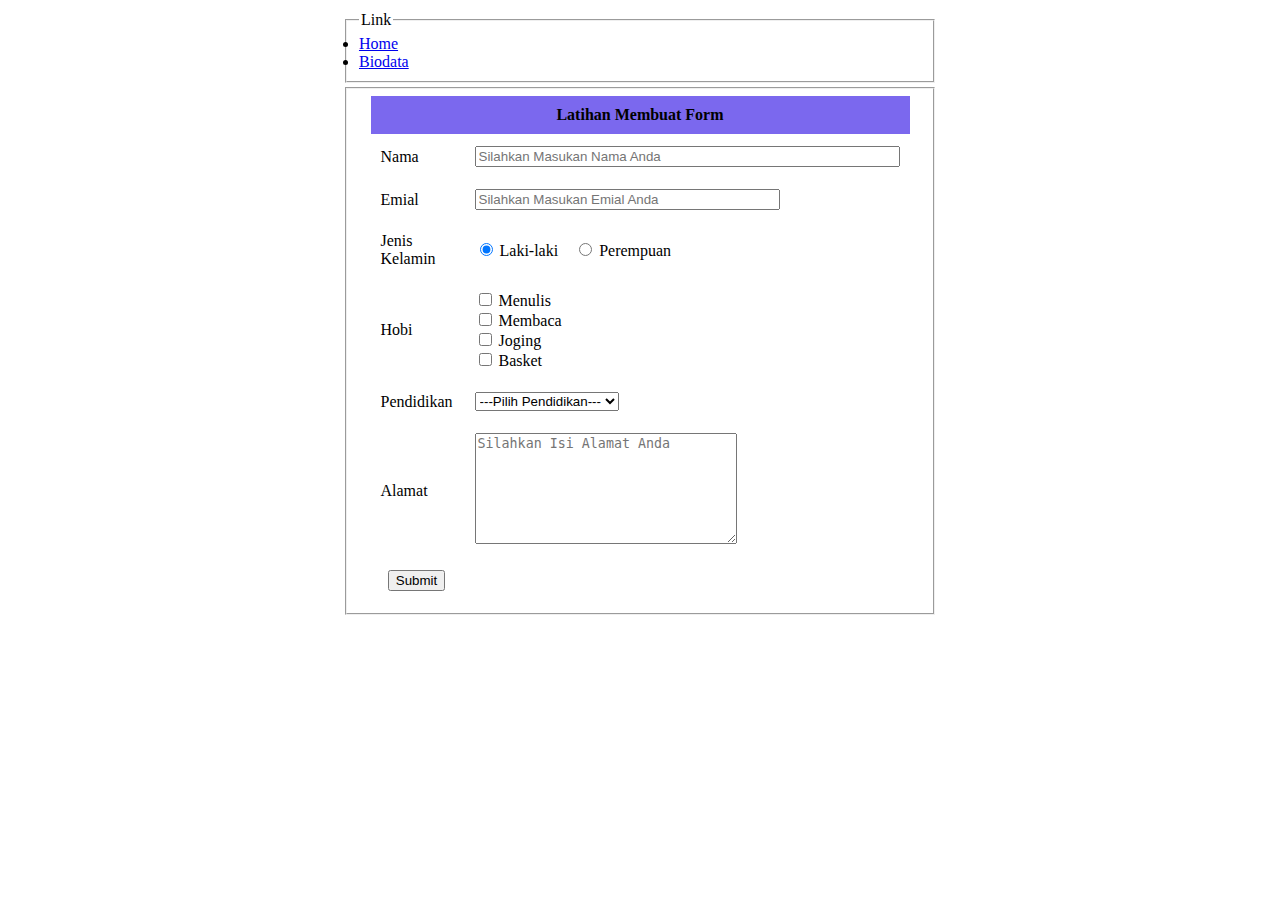
<file: form.html>
<!DOCTYPE html>
<html lang="en">
<head>
    <meta charset="UTF-8">
    <meta http-equiv="X-UA-Compatible" content="IE=edge">
    <meta name="viewport" content="width=device-width, initial-scale=1.0">
    <title>Membuat Form</title>
</head>
<body>
    <table align="center">

        <thead>
            <tr>
                <td>
                    <fieldset>
                        <legend>Link</legend>
                        <li><a href="form.html">Home</a></li>
                        <li><a href="Tugas1.html">Biodata</a></li>
                    </fieldset>
                </td>
            </tr>
        </thead>
        <tbody>
            <tr>
                <td>
                    <fieldset>
                        <form action="">
                            <table border="0" align="center" cellpadding="10" width="45%">
                                <thead>
                                    <tr bgcolor="mediumslateblue">
                                        <th colspan="2">Latihan Membuat Form</th>
                                    </tr>
                                </thead>
                                <tfoot>
                                    <tr>
                                        <th align="center">
                                            <input type="submit">
                                        </th>
                                        
                                    </tr>
                                    
                                </tfoot>
                                <tbody>
                                    <tr>
                                        <td>
                                            <label for="">Nama</label>
                                        </td>
                                        <td>
                                            <input type="text" name="nama" id="" value="" placeholder="Silahkan Masukan Nama Anda" size="50" width="100">
                                        </td>
                                    </tr>
                                    <tr>
                                        <td>
                                            <label for="">Emial</label>
                                        </td>
                                        <td>
                                            <input type="email" name="emial" id="" value="" placeholder="Silahkan Masukan Emial Anda" size="35" width="100">
                                        </td>
                                    </tr>
                                    <tr>
                                        <td>
                                            <label for="">Jenis Kelamin</label>
                                        </td>
                                        <td>
                                            <input type="radio" name="gender" id="" value="L" checked> Laki-laki &nbsp;&nbsp;
                                            <input type="radio" name="gender" id="" value="P"> Perempuan
                                        </td>
                                    </tr>
                                    <tr>
                                        <td>
                                            <label for="">Hobi</label>
                                        </td>
                                        <td>
                                            <input type="checkbox" name="hobi" id="" value="menulis"> Menulis <br>
                                            <input type="checkbox" name="hobi" id="" value="membaca"> Membaca <br>
                                            <input type="checkbox" name="hobi" id="" value="jogigng"> Joging <br>
                                            <input type="checkbox" name="hobi" id="" value="basket"> Basket <br>
                                        </td>
                                    </tr>
                                    <tr>
                                        <td>
                                            <label for="">Pendidikan</label>
                                        </td>
                                        <td>
                                            <select name="pendidikan" id="">
                                                <option value="">---Pilih Pendidikan---</option>
                                                <option value="SMA">SMA</option>
                                                <option value="D1">D1</option>
                                                <option value="D2">D2</option>
                                                <option value="D3">D4</option>
                                                <option value="S1">S1</option>
                                            </select>
                                            
                                        </td>
                                    </tr>
                                    <tr>
                                        <td>
                                            <label for="">Alamat</label>
                                        </td>
                                        <td>
                                            <textarea name="alamat" id="" cols="30" rows="7" placeholder="Silahkan Isi Alamat Anda"></textarea>
                                        </td>
                                    </tr>
                                </tbody>
                            </table>
                        </form>
                    </fieldset>
                </td>
            </tr>
        </tbody>
    </table>
   
</body>
</html>
</file>
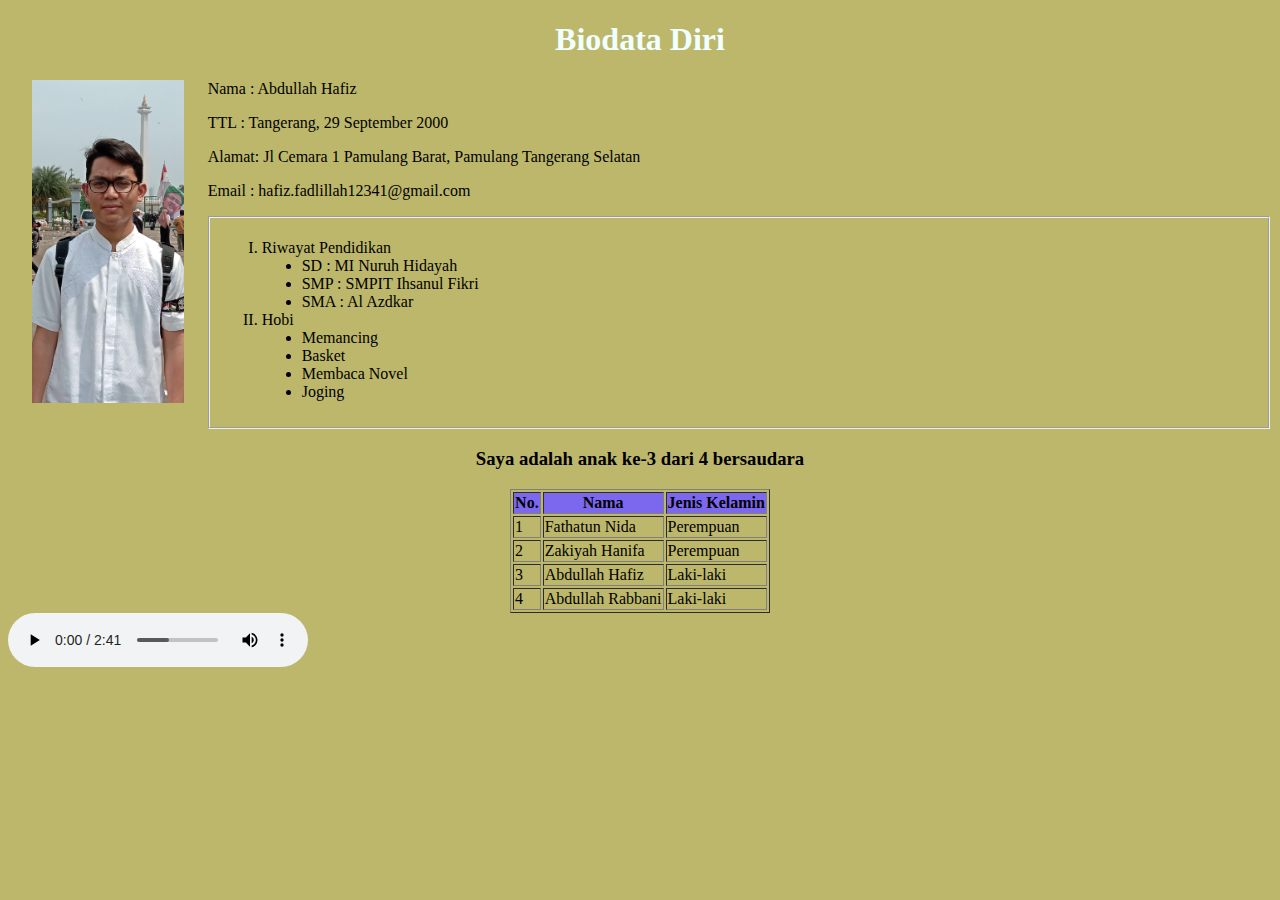
<file: Tugas1.html>
<!DOCTYPE html>
<html lang="en">
<head>
    <meta charset="UTF-8">
    <meta http-equiv="X-UA-Compatible" content="IE=edge">
    <meta name="viewport" content="width=device-width, initial-scale=1.0">
    <title>Biodata</title>
</head>
<body style="background-color: darkkhaki;">
<h1 align="center" style="color: azure;" style="font-family: sans-serif;">
    Biodata Diri
</h1>

<img src="img/gambar2.jpg" width='12%'alt="" align="left" hspace="24">

<ul>Nama : Abdullah Hafiz</ul>
<ul>TTL : Tangerang, 29 September 2000 </ul>
<ul>Alamat: Jl Cemara 1 Pamulang Barat, Pamulang Tangerang Selatan</ul>
<ul>Email : hafiz.fadlillah12341@gmail.com</ul>

<fieldset>
    <ol type="I">
        <li>
            Riwayat Pendidikan
            <ul type="disc">
                <li>SD : MI Nuruh Hidayah</li>
                <li>SMP : SMPIT Ihsanul Fikri</li>
                <li>SMA : Al Azdkar</li>
            </ul>
        </li>
        <li>
            Hobi
            <ul type="disc">
                <li>Memancing</li>
                <li>Basket</li>
                <li>Membaca Novel</li>
                <li>Joging</li>
            </ul>
        </li>
    </ol>
        
</fieldset>

<h3 align="center">Saya adalah anak ke-3 dari 4 bersaudara</h3>

<table align="center" border="1" callpadding="10" callspace="0">
    <tr style="background-color: mediumslateblue;">
        <th>No.</th>
        <th>Nama</th>
        <th>Jenis Kelamin</th>
    </tr>
    <tr>
        <td>1</td>
        <td>Fathatun Nida</td>
        <td>Perempuan</td>
    </tr>
    <tr>
        <td>2</td>
        <td>Zakiyah Hanifa</td>
        <td>Perempuan</td>
    </tr>
    <tr>
        <td>3</td>
        <td>Abdullah Hafiz</td>
        <td>Laki-laki</td>
    </tr>
    <tr>
        <td>4</td>
        <td>Abdullah Rabbani</td>
        <td>Laki-laki</td>
    </tr>
</table>

<audio controls>
    <source src="sound/sound1.mp3" type="audio/mpeg">nih music
</audio>
</body>
</html>
</file>
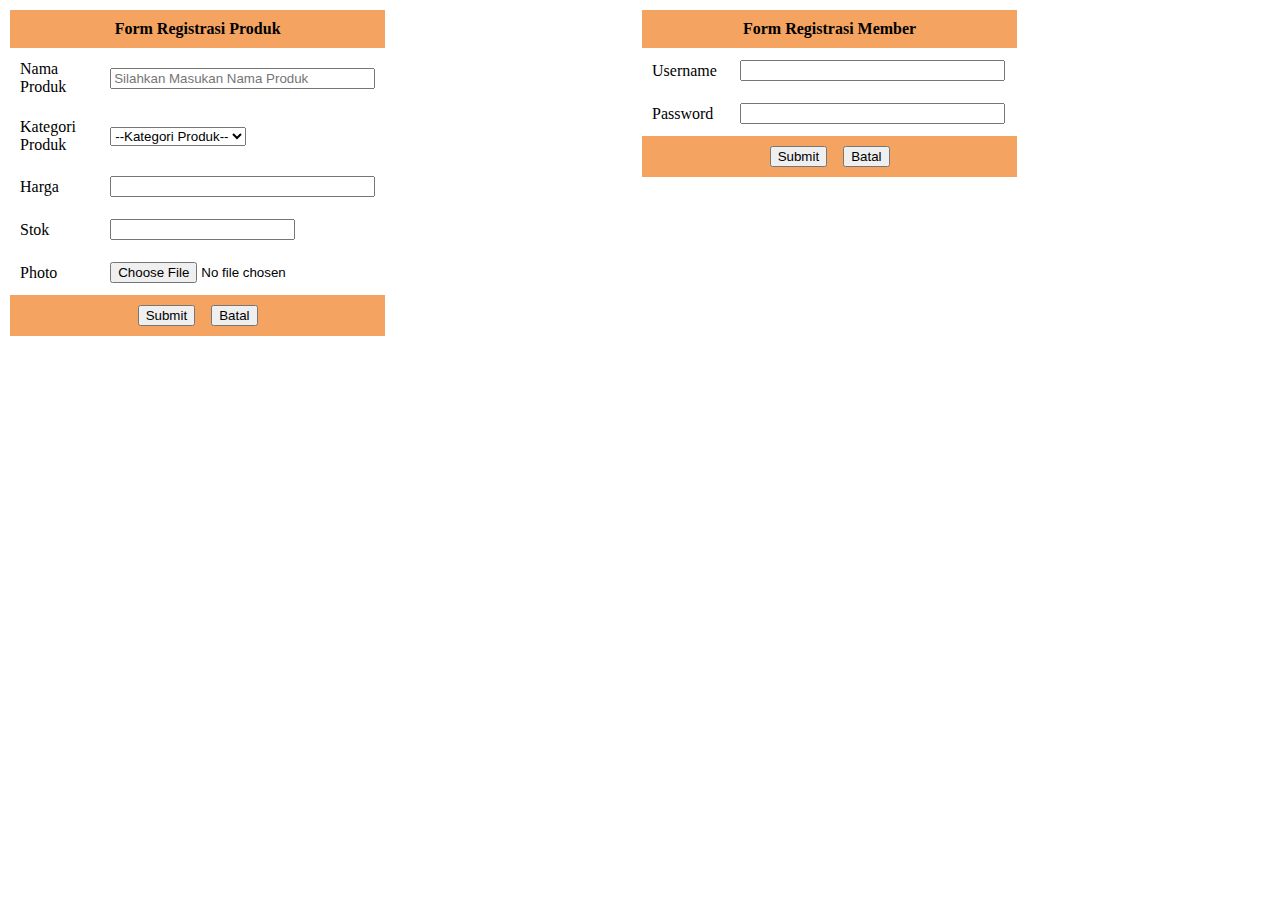
<file: Tugas2.html>
<!DOCTYPE html>
<html lang="en">
<head>
    <meta charset="UTF-8">
    <meta http-equiv="X-UA-Compatible" content="IE=edge">
    <meta name="viewport" content="width=device-width, initial-scale=1.0">
    <title>Form Register</title>
</head>
<body>
    <form action="post">
        <table align="left" border="0" cellpadding="10" width="30%">
            <thead>
                <tr bgcolor="sandybrown">
                    <th colspan="2">
                        Form Registrasi Produk
                    </th>
                </tr>
            </thead>
            <tbody>
                <tr>
                    <td>
                        <label for="">Nama Produk</label>
                    </td>
                    <td>
                        <input type="text" name="nama_produk" id="" value="" placeholder="Silahkan Masukan Nama Produk" size="30" width="25">
                    </td>
                </tr>
                <tr>
                    <td>
                        <label for="">Kategori Produk</label>
                    </td>
                    <td>
                        <select name="pendidikan" id="">
                            <option value="">--Kategori Produk--</option>
                            <option value="makanan">Makanan</option>
                            <option value="minuman">Minuman</option>
                            <option value="pakaian">Pakaian</option>
                        </select>
                    </td>
                </tr>
                <tr>
                    <td>
                        <label for="">Harga</label>
                    </td>
                    <td>
                        <input type="text" name="harga" id="" value="" size="30" width="25">
                    </td>
                </tr>
                <tr>
                    <td>
                        <label for="">Stok</label>
                    </td>
                    <td>
                        <input type="number" name="stok" id="" value="" size="30" width="25">
                    </td>
                </tr>
                <tr>
                    <td>
                        <label for="">Photo</label>
                    </td>
                    <td>
                         <input type="file" class="btn" value="Piih Gambar">

                    </td>
                </tr>
            </tbody>
            <tfoot>
                <tr bgcolor="sandybrown">
                    <th colspan="2">
                        <input type="submit"> &nbsp;&nbsp;
                        <input type="button" class="btn" value="Batal">
                    </th>
                </tr>
            </tfoot>
        </table>
    </form>

    <form action="post">
        <table align="center" border="0" cellpadding="10" width="30%">
            <thead>
                <tr bgcolor="sandybrown">
                    <th colspan="2">
                        Form Registrasi Member
                    </th>
                </tr>
            </thead>
            <tbody>
                <tr>
                    <td>
                        <label for="">Username</label>
                    </td>
                    <td>
                        <input type="text" name="username" id="" value="" size="30" width="25">
                    </td>
                </tr>
                <tr>
                    <td>
                        <label for="">Password</label>
                    </td>
                    <td>
                        <input type="password" name="password" id="" value="" size="30" width="25">
                    </td>
                </tr>
            </tbody>
            <tfoot>
                <tr bgcolor="sandybrown">
                    <th colspan="2">
                        <input type="submit"> &nbsp;&nbsp;
                        <input type="button" class="btn" value="Batal">
                    </th>
                </tr>
            </tfoot>
        </table>
    </form>
</body>
</html>
</file>
